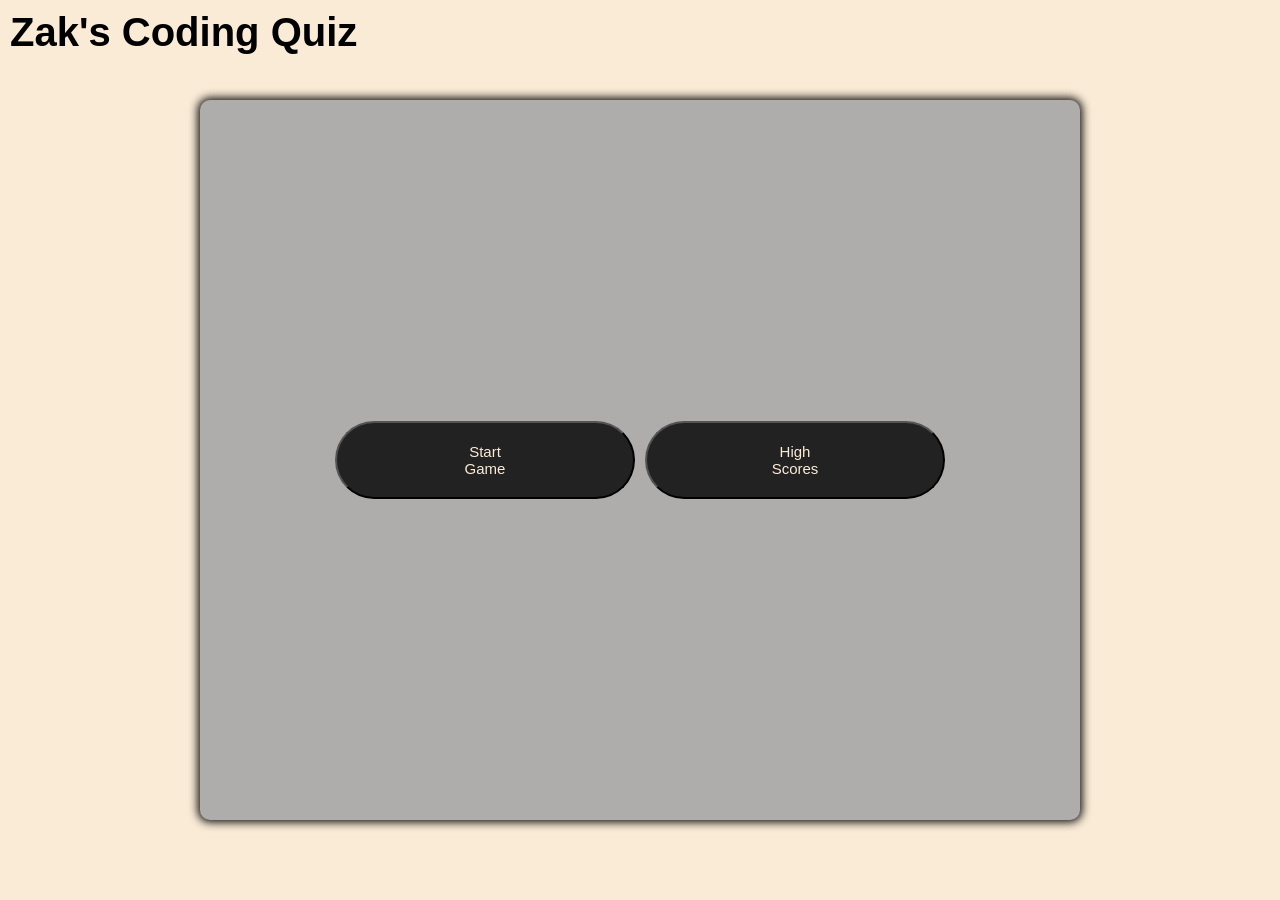
<file: index.html>
<!DOCTYPE html>
<html lang="en">
<head>
    <meta charset="UTF-8">
    <meta http-equiv="X-UA-Compatible" content="IE=edge">
    <meta name="viewport" content="width=device-width, initial-scale=1.0">
   <link rel="stylesheet" href="assets/css/style.css">
   <script defer src="assets/js/script.js"></script>
    <title>Document</title>
</head>
<body>
    <h1>Zak's Coding Quiz</h1>
    <p id="timer"></p>

<div class="container">
    <div id="question-container">
        <div id="question">Question</div>
        <div class="btn-grid">
            <button class="answer-btn">Button1</button>
            <button class="answer-btn">Button2</button>
            <button class="answer-btn">Button3</button>
            <button class="answer-btn">Button4</button>
        </div>
    </div>
    <div class="controls">
        <button id="start" class="btn start-btn">Start Game</button>
        <button id="results" class="btn results-btn">High Scores</button>
    </div>
</div>

</body>
</html>
</file>
<file: assets/css/style.css>
* {
    margin: 0;
    padding: 0;
    box-sizing: border-box;
}

:root {
    background-color: var(--primary-color);
  --primary-color: #faebd7;
  --secondary-color: #222222;
  --tertiary-color: #39a6b2;
}

h1 {
padding: 10px;
flex-wrap: wrap;
flex-direction: column;
font-family: sans-serif;
font-size: 250%;
}

#question {
    color: var(--secondary-color);
    text-shadow: .5px .5px white;
    text-align: center;
    font-size: xx-large;
    font-family: sans-serif;
    padding: 10%;
}

#question-container {
    display: none;
}

.container {
    flex-wrap: wrap;
    width: 90vw;
    height: 80vh;
    background-color: #afacac;
    border-radius: 10px;
    display: flex;
    box-shadow: 0 0 10px 2px;
    justify-content: center;
    align-items: center;
    max-width: 55rem;
    margin: 0 auto; 
    margin-top: 35px;
    }

    .btn{
    font-family: sans-serif;
    background-color: var(--secondary-color);
    border-radius: 50px;
    color: var(--primary-color);
    text-align: center;
    font-size: 15px;
    padding: 20px 20%;
    width: 300px;
    margin: 3px;
    }

    .btn:hover{
        box-shadow: 4px 3px 6px #878787;
        cursor: pointer;
        transform: scale(1.03);
    }

    .btn-grid {
        display: grid;
        grid-template-columns: repeat(2, auto);
    }


#timer{
    font-family: sans-serif;
    background-color: var(--secondary-color);
    color: var(--primary-color);
    font-size: x-large;
    text-align: center;
    flex: flex-start;
}

.hide {
    display: none;
}

   /* input{
        text-align: center;
    } */
    
    /* h2 {
        font-family: sans-serif;
    }
    
    li{
        padding-bottom: 3px;
        color: var(--secondary-color);
        list-style-type: none;
    } */
    


/*     
    #startpage{
        display: flex;
        flex-direction: column;
        align-items: center;
    } */

/*     
    #quiz {
        display: none;
    }
    
    #result {
        display: none;
    }
    
    #gameover {
        text-align: center;
        display: none;
        flex-direction: column;
        align-items: center;
    }
    
    #highScore{
        height: 1.5rem;
        border: groove 2px;
    }
    
    #high-scorePage{
        display: none;
        width: 50%;
        border: solid;
        border-color: var(--secondary-color);
        border-bottom-style: groove;
        padding-bottom: .3rem;
        background: var(--primary-color);
    }
    
    #highscore-header{
        display:flex;
        justify-content: space-around;
        border-bottom-style: outset;
        margin-bottom: .5rem;
        background-color: var(--secondary-color);
        color: var(--primary-color);
        font-family: sans-serif;
    }
    #highscoreContainer{
        height: 100%;
        width: 100%;
        display: none;
        flex-direction: column;
        align-items: center;
        justify-content: center;
    }
    
    #initials{
        margin: .5rem;
        height: 1.75rem;
    }
    
    #highscore-initials{
        display: inline-block;
        padding-left: 9.5rem;
        font-family: sans-serif;
        font-weight: bold;
    }
    
    #highscore-score{
        float: right;
        padding-right: 8.75rem;
        font-family: sans-serif;
        font-weight: bold;
    }
    
    #finalScore{
        padding-bottom: 0.5rem;
        font-size: x-large;
        font-family: sans-serif;
        font-weight: bold;
    }
    
    #endGameBtns{
        display: none;
    } */
</file>
